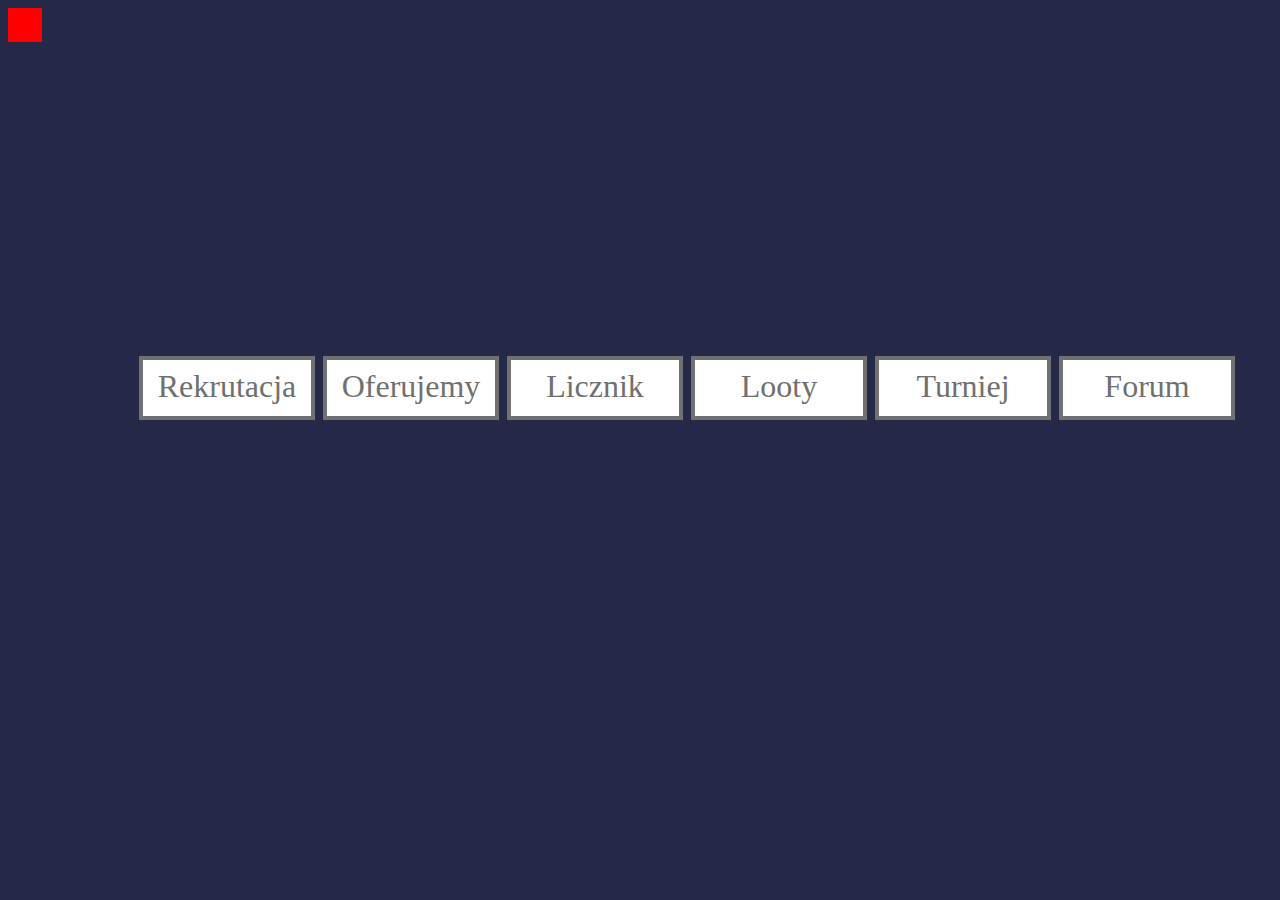
<file: index.html>
<!DOCTYPE html>
<html lang="pl">
  <head>
    <meta charset="utf-8">
    <title>Psychiatryk</title>
    <link rel="stylesheet" href="css/master.css">
  </head>
  <body>

      <a id="b1" href="/rekrutacja/index.html"><p>Rekrutacja</p></a>


      <a id="b2" href="/oferujemy/index.html"><p>Oferujemy</p></a>


      <a id="b3" href="/licznik/index.html"><p>Licznik</p></a>


      <a id="b4" href="/lastlots/index.html"><p>Looty</p></a>


      <a id="b5" href="/turniej/index.html"><p>Turniej</p></a>


      <a id="b6" href="/forum/"><p>Forum</p></a>
      <div id="test">

      </div>

  </body>
</html>
</file>
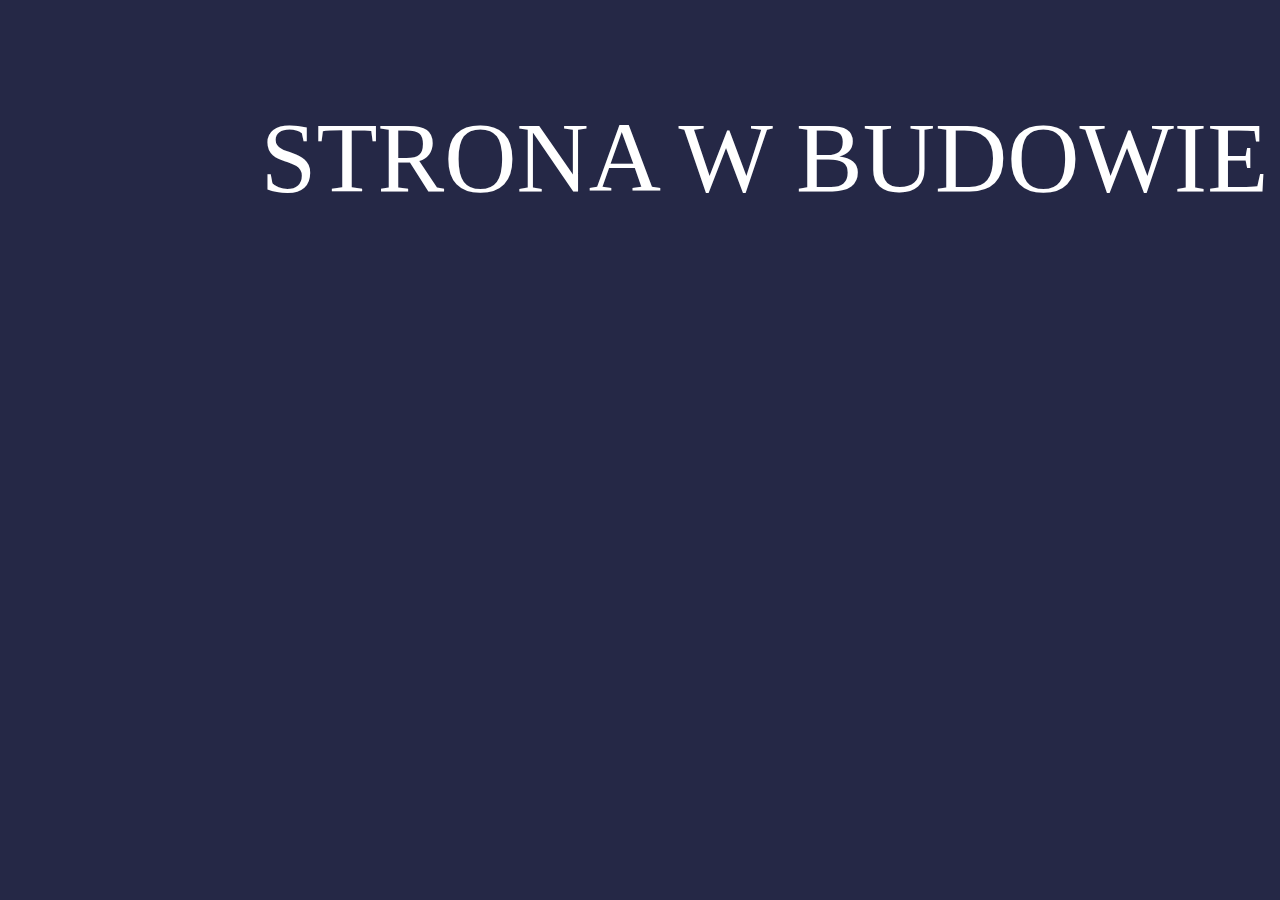
<file: forum/index.html>
<!DOCTYPE html>
<html lang="pl">
  <head>
    <meta charset="utf-8">
    <title>Psychiatryk</title>
    <link rel="stylesheet" href="master.css">
  </head>
  <body>
  <p> STRONA W BUDOWIE</p>
  </body>
</html>
</file>
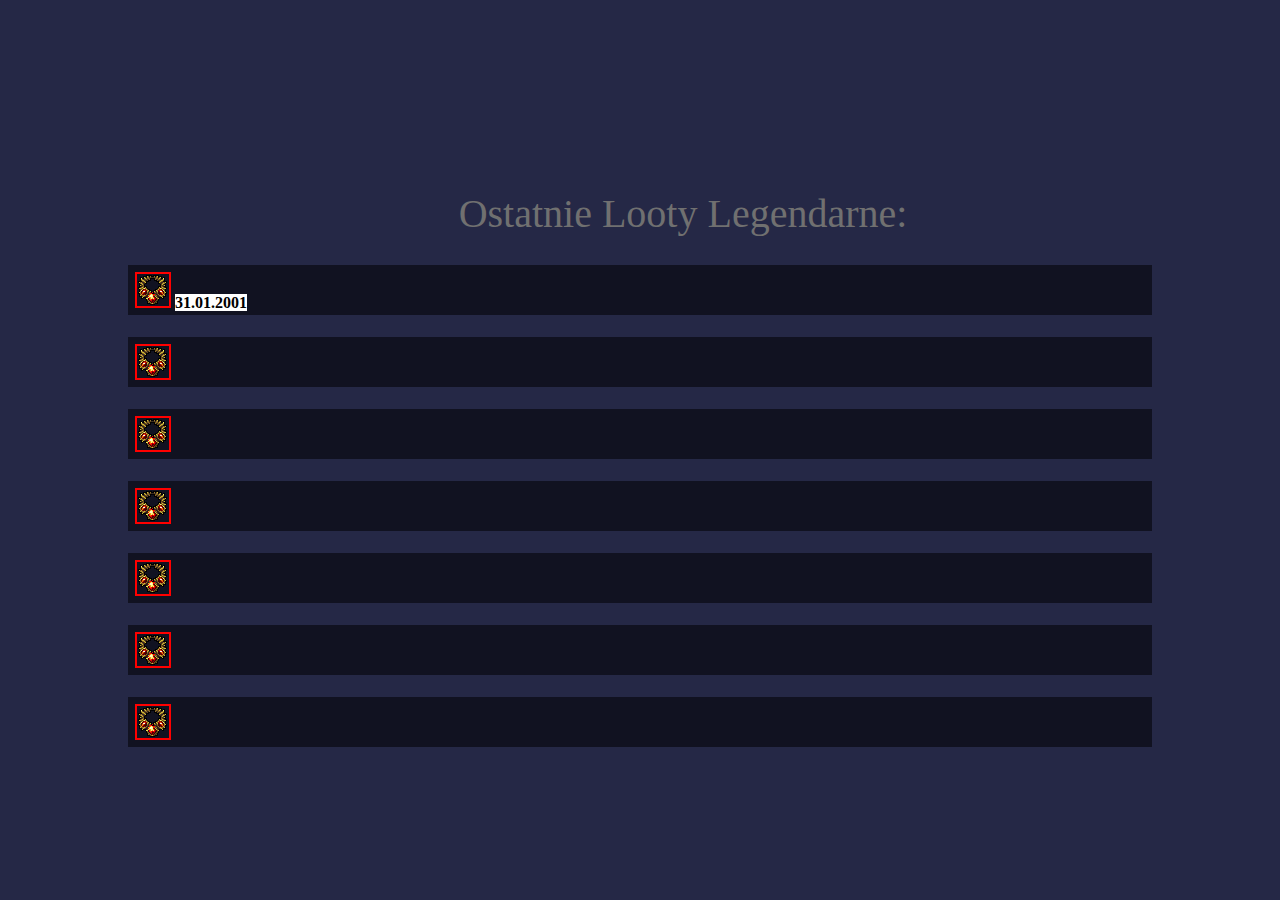
<file: lastlots/index.html>
<!DOCTYPE html>
<html lang="pl">
  <head>
    <meta charset="utf-8">
    <title>Psychiatryk</title>
    <link rel="stylesheet" href="master.css">
  </head>
  <body>
    <p>Ostatnie Looty Legendarne:</p>
    <div id="d1">
      <img src="../img/naszyj305.gif" id="img1">
      <b >31.01.2001</b>
    </div>
    <div id="d2">
      <img src="../img/naszyj305.gif" id="img2">
    </div>
    <div id="d3">
      <img src="../img/naszyj305.gif" id="img3">
    </div>
    <div id="d4">
      <img src="../img/naszyj305.gif" id="img4">
    </div>
    <div id="d5">
      <img src="../img/naszyj305.gif" id="img5">
    </div>
    <div id="d6">
      <img src="../img/naszyj305.gif" id="img6">
    </div>
    <div id="d7">
      <img src="../img/naszyj305.gif" id="img7">
    </div>
  </body>
</html>
</file>
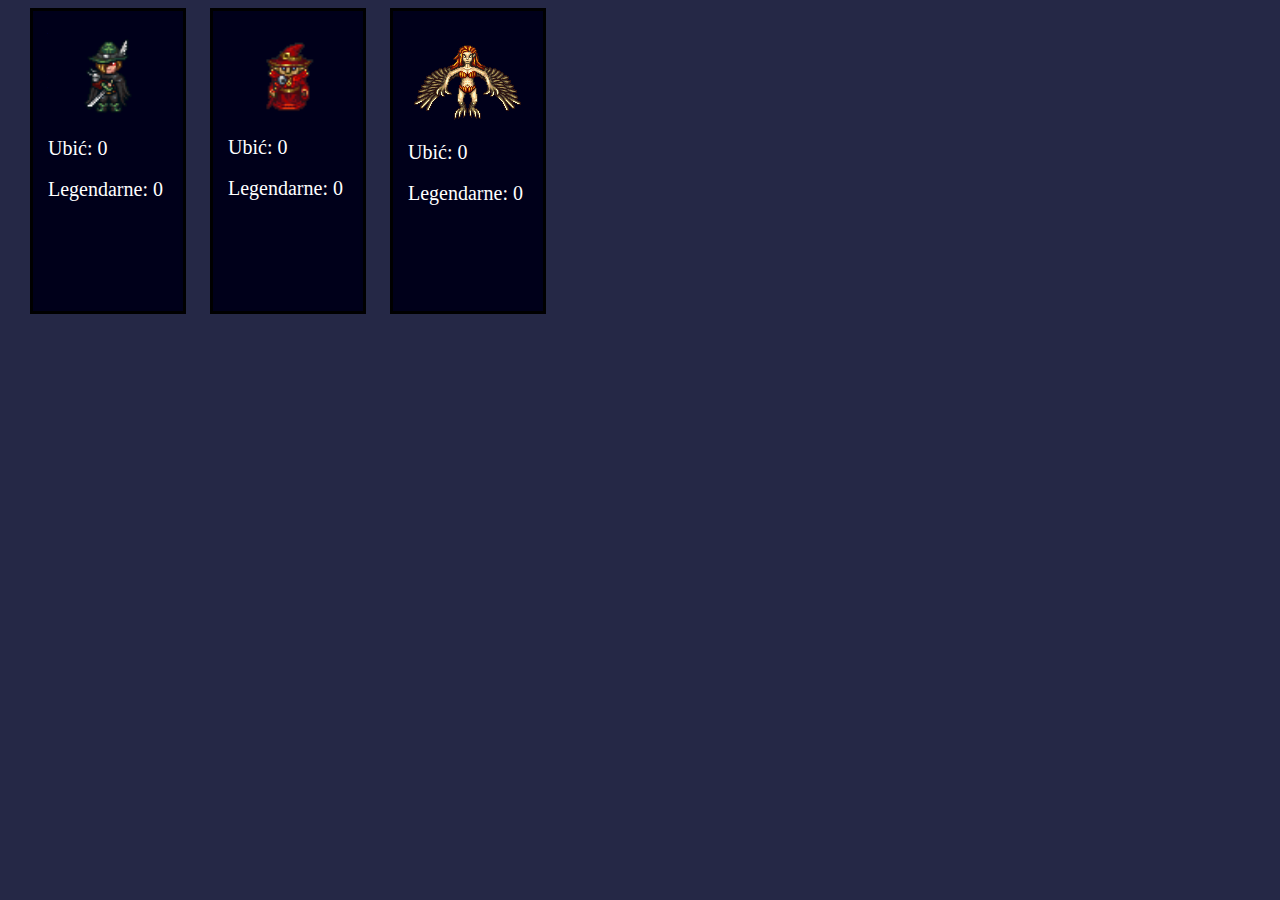
<file: licznik/index.html>
<!DOCTYPE html>
<html lang="pl">
  <head>
    <meta charset="utf-8">
    <title>Psychiatryk</title>
    <link rel="stylesheet" href="master.css">
  </head>
  <body>
    <div id="pat">
      <img src="../img/pat.gif" width="100px">
      </br><div id="p1">Ubić: 0</div>
    </br><div id="p2">Legendarne: 0</div>
    </div>

    <div id="karm">
      <img src="../img/karm.gif" width="60px"></br>
      </br><div id="p1">Ubić: 0</div>
      </br><div id="p2">Legendarne: 0</div>
    </div>

    <div id="orla">
      <img src="../img/orla.gif">
      </br><div id="p1">Ubić: 0</div>
      </br><div id="p2">Legendarne: 0</div>
    </div>


  </body>
</html>
</file>
<file: css/master.css>
body{
  background-color: #252846;
}
#test{
  height: 34px;
  width: 34px;
  background-color: red;
}
#b1{
  height: 56px;
  width: 168px;
  background-color: #FFFFFF;
  position: absolute;
  left: 139px;
  top: 356px;
  border: 4px solid #707070;
  font-size: 32px;
  color: #707070;
  text-decoration: none;
  text-align: center;
  vertical-align: bottom;
}
#b1 p{
  margin: 0px;
  margin-top: 8px;
}
#b2{
  height: 56px;
  width: 168px;
  background-color: #FFFFFF;
  position: absolute;
  left: 323px;
  top: 356px;
  border: 4px solid #707070;
  font-size: 32px;
  color: #707070;
  text-decoration: none;
  text-align: center;
  vertical-align: bottom;
}
#b2 p{
  margin: 0px;
  margin-top: 8px;
}
#b3{
  height: 56px;
  width: 168px;
  background-color: #FFFFFF;
  position: absolute;
  left: 507px;
  top: 356px;
  border: 4px solid #707070;
  font-size: 32px;
  color: #707070;
  text-decoration: none;
  text-align: center;
  vertical-align: bottom;
}
#b3 p{
  margin: 0px;
  margin-top: 8px;
}
#b4{
  height: 56px;
  width: 168px;
  background-color: #FFFFFF;
  position: absolute;
  left: 691px;
  top: 356px;
  border: 4px solid #707070;
  font-size: 32px;
  color: #707070;
  text-decoration: none;
  text-align: center;
  vertical-align: bottom;
}
#b4 p{
  margin: 0px;
  margin-top: 8px;
}
#b5{
  height: 56px;
  width: 168px;
  background-color: #FFFFFF;
  position: absolute;
  left: 875px;
  top: 356px;
  border: 4px solid #707070;
  font-size: 32px;
  color: #707070;
  text-decoration: none;
  text-align: center;
  vertical-align: bottom;
}
#b5 p{
  margin: 0px;
  margin-top: 8px;
}
#b6{
  height: 56px;
  width: 168px;
  background-color: #FFFFFF;
  position: absolute;
  left: 1059px;
  top: 356px;
  border: 4px solid #707070;
  font-size: 32px;
  color: #707070;
  text-decoration: none;
  text-align: center;
  vertical-align: bottom;
}
#b6 p{
  margin: 0px;
  margin-top: 8px;
}
</file>
<file: forum/master.css>
body{
  background-color: #252846;
  color: white;
}
body p{
  font-size: 100px;
  margin-left: 20%
}
</file>
<file: lastlots/master.css>
body{
  background-color: #252846;
}
img{
  width: 32px;
  height: 32px;
  border: 2px solid red;
}
#d1{
  width: 80%;
  height: 50px;
  background-color: #111221;
  position: absolute;
  left: 10%;
  top: 265px;
}
#d1 b{
 background-color: white;
 text-align: right;
}
#d1 img{
  margin-top: 7px;
  margin-left: 7px;
}
#d2 img{
  margin-top: 7px;
  margin-left: 7px;
}
#d3 img{
  margin-top: 7px;
  margin-left: 7px;
}
#d4 img{
  margin-top: 7px;
  margin-left: 7px;
}
#d5 img{
  margin-top: 7px;
  margin-left: 7px;
}
#d6 img{
  margin-top: 7px;
  margin-left: 7px;
}
#d7 img{
  margin-top: 7px;
  margin-left: 7px;
}

#d2{
  width: 80%;
  height: 50px;
  background-color: #111221;
  position: absolute;
  left: 10%;
  top: 337px;
}
#d3{
  width: 80%;
  height: 50px;
  background-color: #111221;
  position: absolute;
  left: 10%;
  top: 409px;
}
#d4{
  width: 80%;
  height: 50px;
  background-color: #111221;
  position: absolute;
  left:10%;
  top: 481px;
}
#d5{
  width: 80%;
  height: 50px;
  background-color: #111221;
  position: absolute;
  left: 10%;
  top: 553px;
}
#d6{
  width: 80%;
  height: 50px;
  background-color: #111221;
  position: absolute;
  left: 10%;
  top: 625px;
}
#d7{
  width: 80%;
  height: 50px;
  background-color: #111221;
  position: absolute;
  left: 10%;
  top: 697px;
}
p{
  width: 904px;
  height: 72px;
  position: absolute;
  left: 231px;
  top: 150px;
  font-size: 40px;
  color: #707070;
  text-align: center;
}
</file>
<file: licznik/master.css>
body{
  background-color: #252846;
}
#pat{
  background-color: #00001a;
  width:150px;
  height: 300px;
  position: absolute;
  left: 30px;
  border: 3px solid black;
}
#pat img{
  margin-left: 25px;
}
#p1{
  color:white;
  margin-left: 15px;
  font-size: 20px;
}
#p2{
  color:white;
  margin-left: 15px;
  font-size: 20px;
}


#karm{
  background-color: #00001a;
  width:150px;
  height: 300px;
  position: absolute;
  left: 210px;
  border: 3px solid black;
}
#karm img{
  margin-left: 45px;
  margin-top: 30px;
}

#orla{
  background-color: #00001a;
  width:150px;
  height: 300px;
  position: absolute;
  left: 390px;
  border: 3px solid black;
}
#orla img{
  margin-left: 10px;
  margin-top: 30px;
}

#zlod{
  background-color: #00001a;
  width:150px;
  height: 300px;
  position: absolute;
  left: 30px;
  top: 340px;
  border: 3px solid black;
}
#zlod img{
  margin-left: 50px;
  margin-top: 30px;
}
</file>
